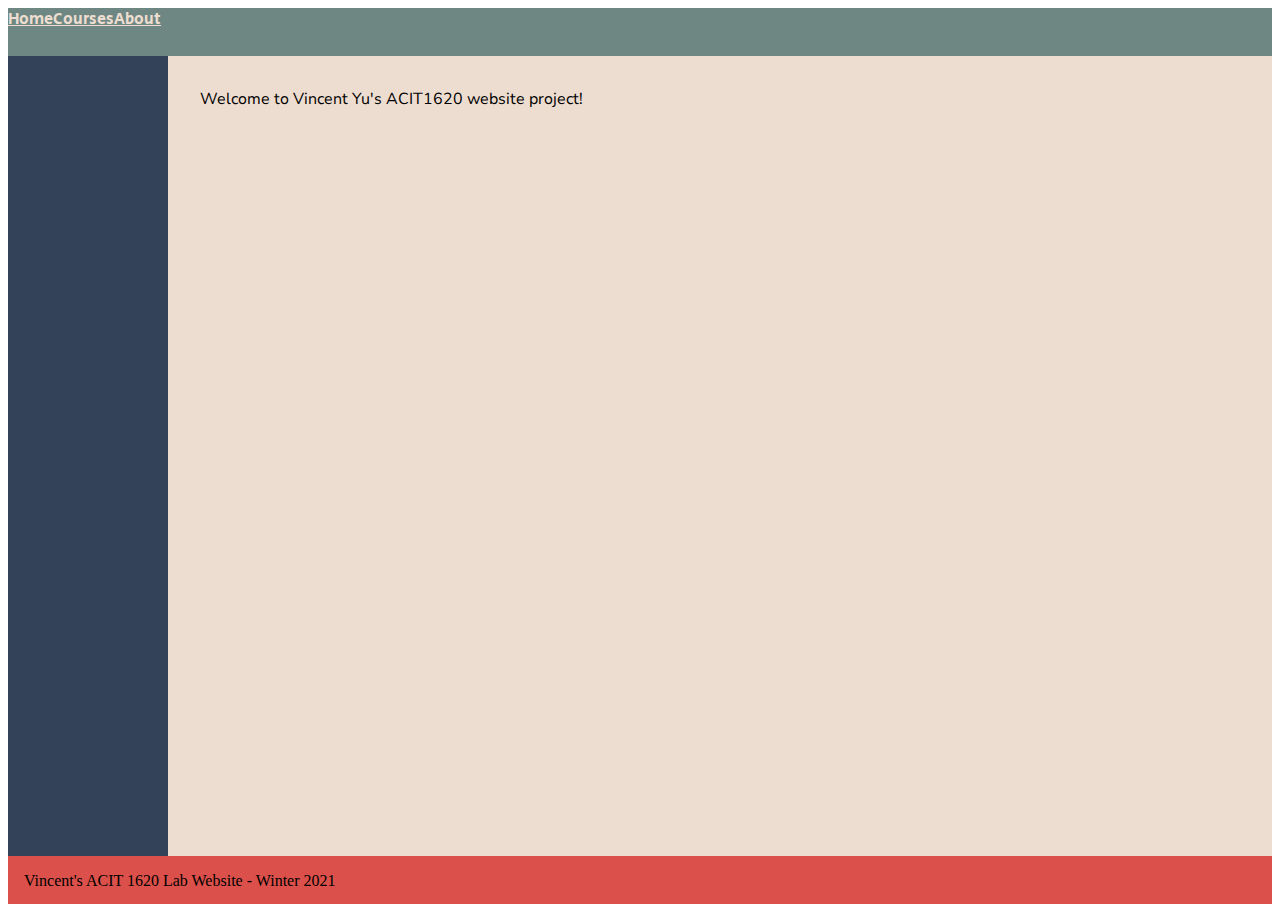
<file: index.html>
<!DOCTYPE html>
<html lang="en">
<head>
    <meta charset="UTF-8">
    <meta name="viewport" content="width=device-width, initial-scale=1.0">
    <title>Document</title>
    <link rel="preconnect" href="https://fonts.gstatic.com">
    <link href="https://fonts.googleapis.com/css2?family=Nunito+Sans:wght@300&display=swap" rel="stylesheet">
    <link rel="preconnect" href="https://fonts.gstatic.com">
    <link href="https://fonts.googleapis.com/css2?family=Montserrat:wght@200&display=swap" rel="stylesheet">
    <link rel="preconnect" href="https://fonts.gstatic.com">
    <link href="https://fonts.googleapis.com/css2?family=Secular+One&display=swap" rel="stylesheet">
    <link rel="stylesheet" href="CSS/style.css" type="text/css" />
</head>
<body>
    <div class="container">    
        <div class="item header">
            <div class="navigation"><a href="index.html">Home</a></div>
            <div class="navigation"><a href="Pages/courses.html">Courses</a></div>
            <div class="navigation"><a href="Pages/about.html">About</a></div>
        </div>
        <div class="item sidebar"></div>
        <div class="item content">Welcome to Vincent Yu's ACIT1620 website project!</div>
        <div class="item footer">Vincent's ACIT 1620 Lab Website - Winter 2021</div>
    </div>
</body>
</html>
</file>
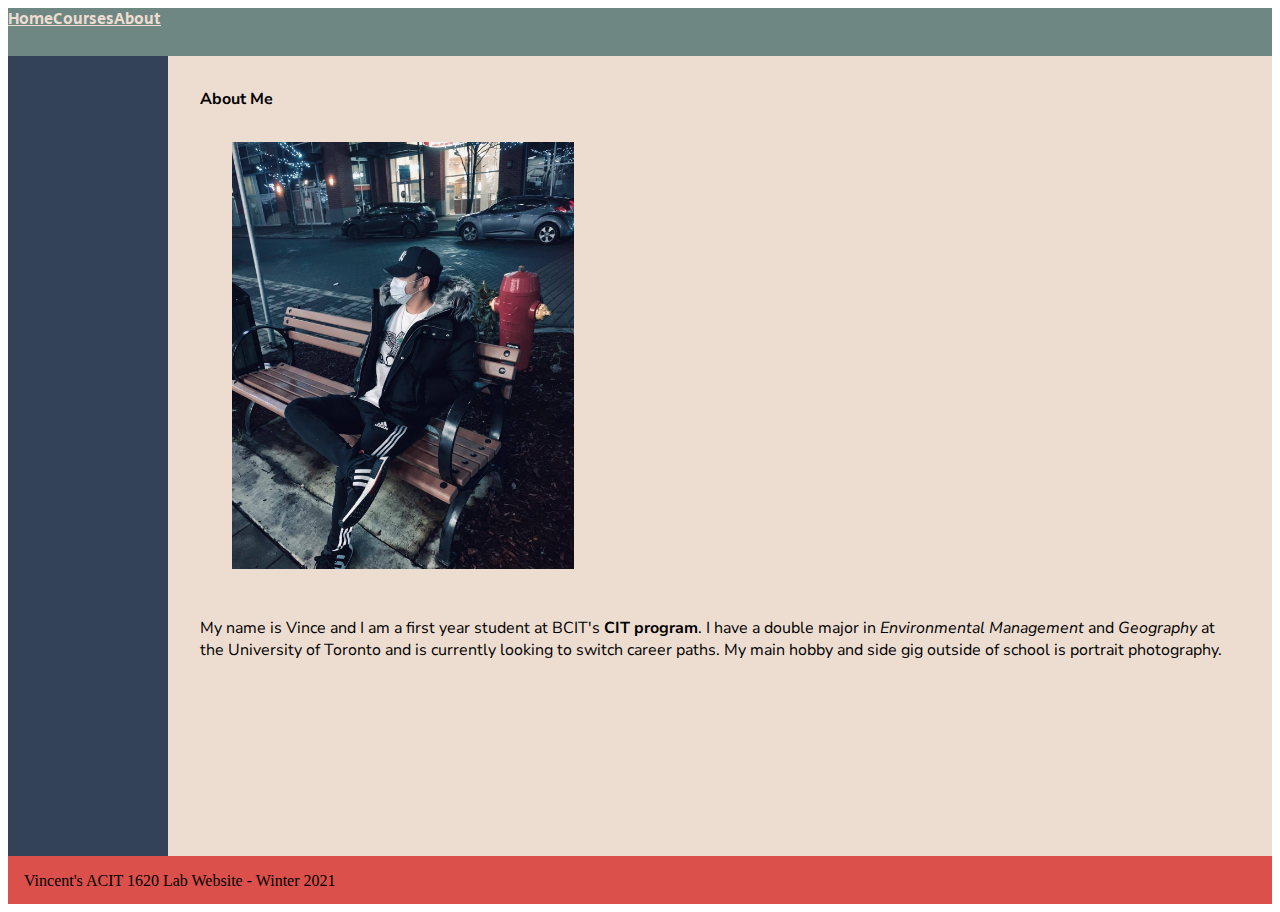
<file: Pages/about.html>
<!DOCTYPE html>
<html lang="en">
<head>
    <meta charset="UTF-8">
    <meta name="viewport" content="width=device-width, initial-scale=1.0">
    <title>Document</title>
    <link rel="preconnect" href="https://fonts.gstatic.com">
    <link href="https://fonts.googleapis.com/css2?family=Nunito+Sans:wght@300&display=swap" rel="stylesheet">
    <link rel="preconnect" href="https://fonts.gstatic.com">
    <link href="https://fonts.googleapis.com/css2?family=Montserrat:wght@200&display=swap" rel="stylesheet">
    <link rel="preconnect" href="https://fonts.gstatic.com">
    <link href="https://fonts.googleapis.com/css2?family=Secular+One&display=swap" rel="stylesheet">
    <link rel="stylesheet" href="/CSS/style.css" type="text/css" />
</head>
<body>
    <div class="container">
        <div class="item header">
            <div class="navigation"><a href="/index.html">Home</a></div>
            <div class="navigation"><a href="courses.html">Courses</a></div>
            <div class="navigation"><a href="about.html">About</a></div>
        </div>
        <div class="item sidebar"></div>
        <div class="item content">
            <div class="contentheader"><strong>About Me</strong></div>
            <div class="content image">
                <img src="../Images/selfie.jpg" alt="Candid photo of Me" class="image">
            </div>
            <div class="content1">
                <p> My name is Vince and I am a first year student at BCIT's 
                    <strong>CIT program</strong>. I have a double major in 
                    <em>Environmental Management</em> and <em>Geography</em> at the 
                    University of Toronto and is currently looking 
                    to switch career paths. My main hobby and side gig outside of school 
                    is portrait photography.</p>
            </div>
        </div>
        <div class="item footer">Vincent's ACIT 1620 Lab Website - Winter 2021</div>
    </div>
</body>
</html>
</file>
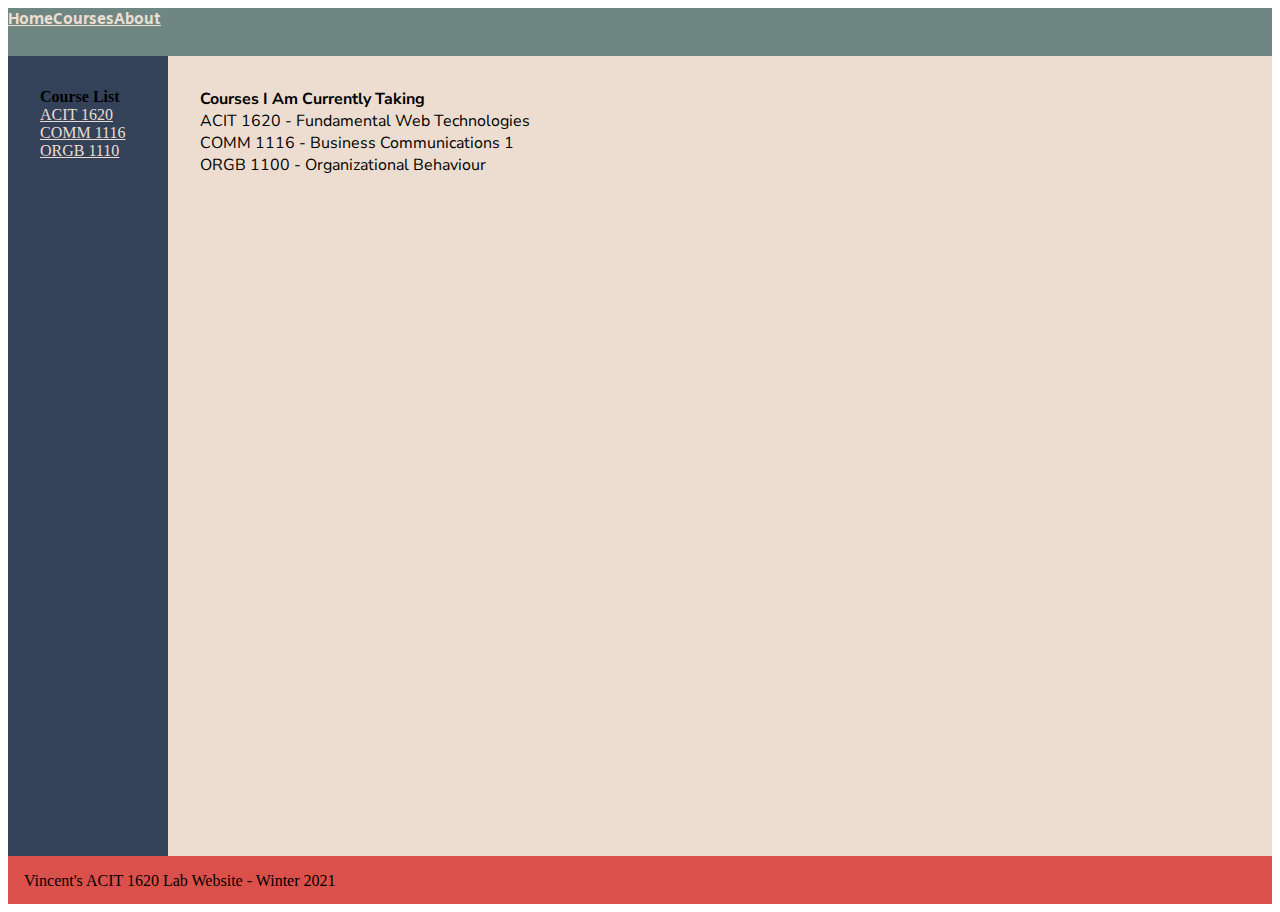
<file: Pages/courses.html>
<!DOCTYPE html>
<html lang="en">
<head>
    <meta charset="UTF-8">
    <meta name="viewport" content="width=device-width, initial-scale=1.0">
    <title>Document</title>
    <link rel="preconnect" href="https://fonts.gstatic.com">
    <link href="https://fonts.googleapis.com/css2?family=Nunito+Sans:wght@300&display=swap" rel="stylesheet">
    <link rel="preconnect" href="https://fonts.gstatic.com">
    <link href="https://fonts.googleapis.com/css2?family=Montserrat:wght@200&display=swap" rel="stylesheet">
    <link rel="preconnect" href="https://fonts.gstatic.com">
    <link href="https://fonts.googleapis.com/css2?family=Secular+One&display=swap" rel="stylesheet">
    <link rel="stylesheet" href="/CSS/style.css" type="text/css" />
</head>
<body>
    <div class="container">
        <div class="item header">
            <div class="navigation"><a href="/index.html">Home</a></div>
            <div class="navigation"><a href="courses.html">Courses</a></div>
            <div class="navigation"><a href="about.html">About</a></div>
        </div>
        <div class="item sidebar">
            <div class="course1"><strong>Course List</strong></div>
            <div class="course1"><a href="https://learn.bcit.ca/d2l/home/714786">ACIT 1620</a></div>
            <div class="course1"><a href="https://learn.bcit.ca/d2l/home/714776">COMM 1116</a></div>
            <div class="course1"><a href="https://learn.bcit.ca/d2l/home/714780">ORGB 1110</a></div>
        </div>
        <div class="item content">
            <div class="course2"><strong>Courses I Am Currently Taking</strong></div>
            <div class="course2">ACIT 1620 - Fundamental Web Technologies</div>
            <div class="course2">COMM 1116 - Business Communications 1</a></div>
            <div class="course2">ORGB 1100 - Organizational Behaviour</div>
        </div>
        <div class="item footer">
            <div class="footer1">Vincent's ACIT 1620 Lab Website - Winter 2021</div>
        </div>
    </div>
</body>
</html
</file>
<file: CSS/style.css>
.container {
    display: grid;
    grid-template-rows: 3rem 50rem 3rem;
    grid-template-columns: 10rem 1fr;
    grid-template-areas:
    'header header header'
    'sidebar content content'
    'footer footer footer';
    }

.header {
    grid-area: header;
    background-color: #6E8783;
    display: flex;
}

.header a{
    color: #334259;
}

.header .navigation:hover{
    background-color: #DB504A;
}

.footer {
    grid-area: footer;
    background-color: #DB504A;
    padding: 1rem;
}

.sidebar {
    grid-area: sidebar;
    background-color: #334259;
    display: flex;
    flex-wrap: wrap;
    flex-direction: column;
    padding: 2rem;
}

.content {
    grid-area: content;
    background-color: #edddd0;
    font-size: medium;
    padding: 2rem;
    font-family: 'Nunito Sans', sans-serif;
    display: flex;
    flex-direction:column;
    width:auto;
}

.navigation a{
    color: #EDDDD0;
    font-size: medium;
    font-family: 'Secular One', sans-serif;
}

.course1 a{
    color: #edddd0;
    font-size: medium;
}

img {
    max-width: 35%;
    max-height: auto;
    display: block;
}
</file>
